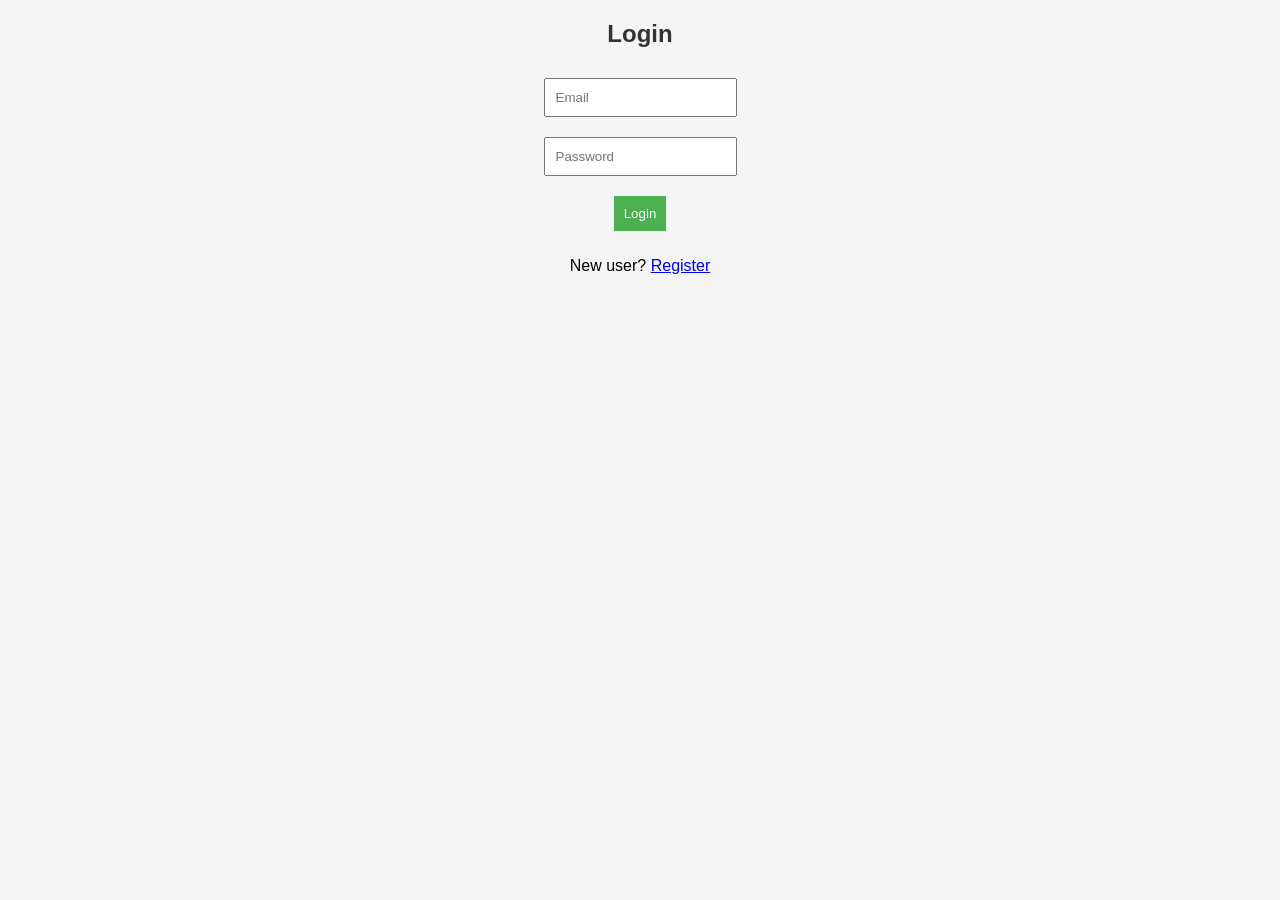
<file: frontend/index.html>
<!DOCTYPE html>
<html>
<head>
<title>Login</title>
<link rel="stylesheet" href="style.css">
</head>
<body>

<h2>Login</h2>

<form action="../backend/login.php" method="POST">
  <input type="email" name="email" placeholder="Email" required><br>
  <input type="password" name="password" placeholder="Password" required><br>
  <button type="submit">Login</button>
</form>

<p>New user? <a href="register.html">Register</a></p>

</body>
</html>
</file>
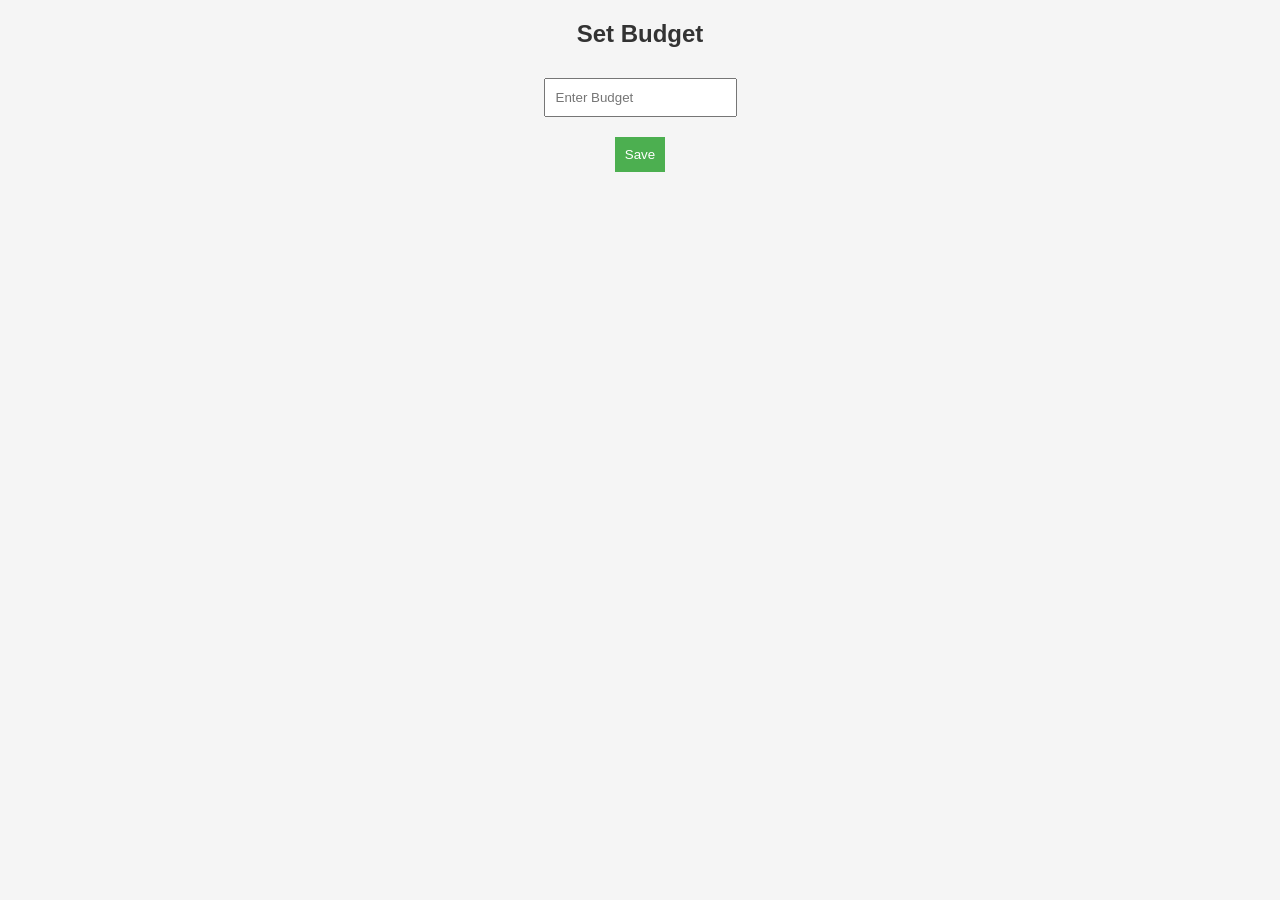
<file: frontend/budget.html>
<!DOCTYPE html>
<html>
<head>
<title>Budget</title>
<link rel="stylesheet" href="style.css">
</head>
<body>

<h2>Set Budget</h2>

<form action="../backend/add.php" method="POST">
  <input type="number" name="budget" placeholder="Enter Budget"><br>
  <button type="submit">Save</button>
</form>

</body>
</html>
</file>
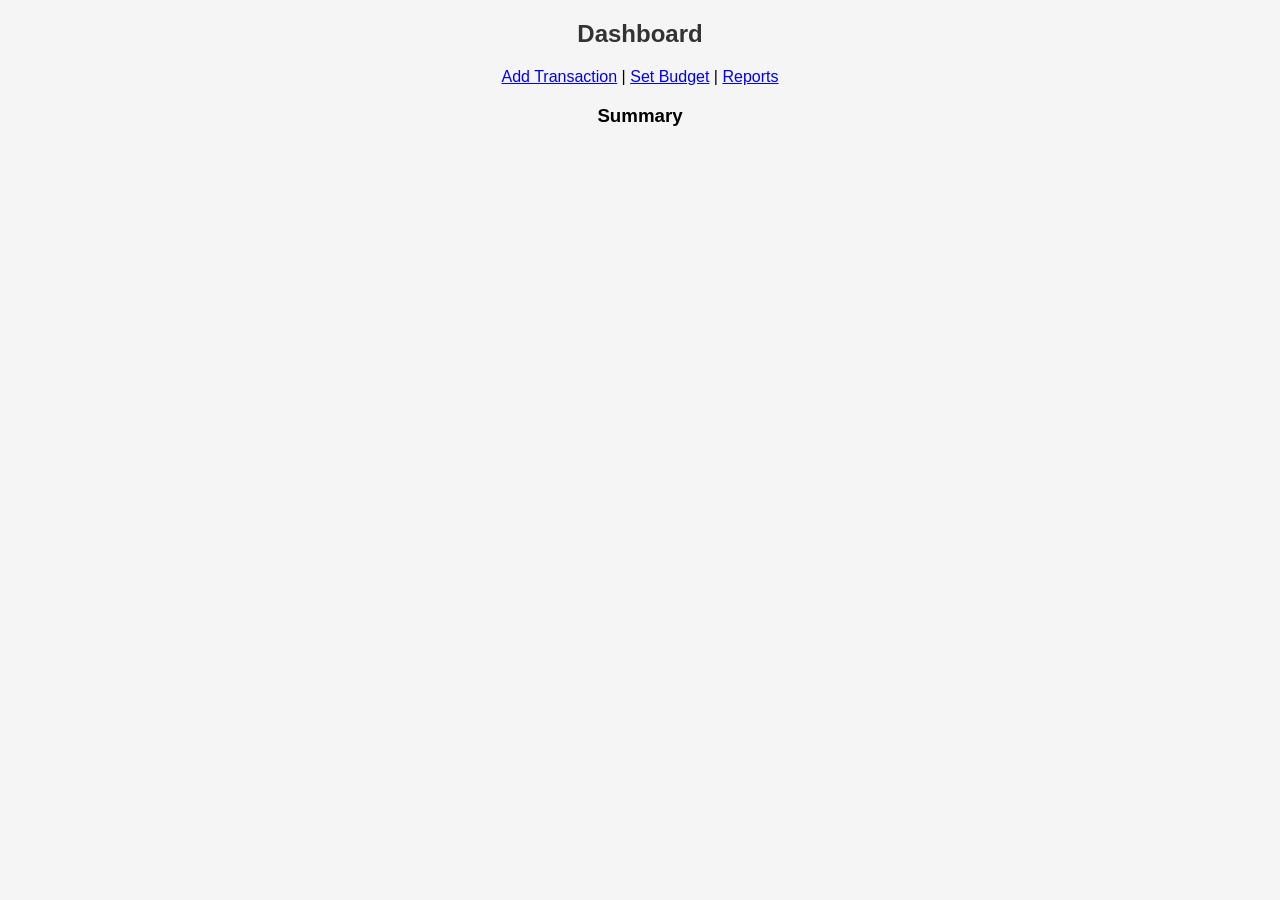
<file: frontend/dashboard.html>
<!DOCTYPE html>
<html>
<head>
<title>Dashboard</title>
<link rel="stylesheet" href="style.css">
</head>
<body>

<h2>Dashboard</h2>

<a href="transaction.html">Add Transaction</a> |
<a href="budget.html">Set Budget</a> |
<a href="report.html">Reports</a>

<h3>Summary</h3>
<div id="data"></div>

<script src="script.js"></script>

</body>
</html>
</file>
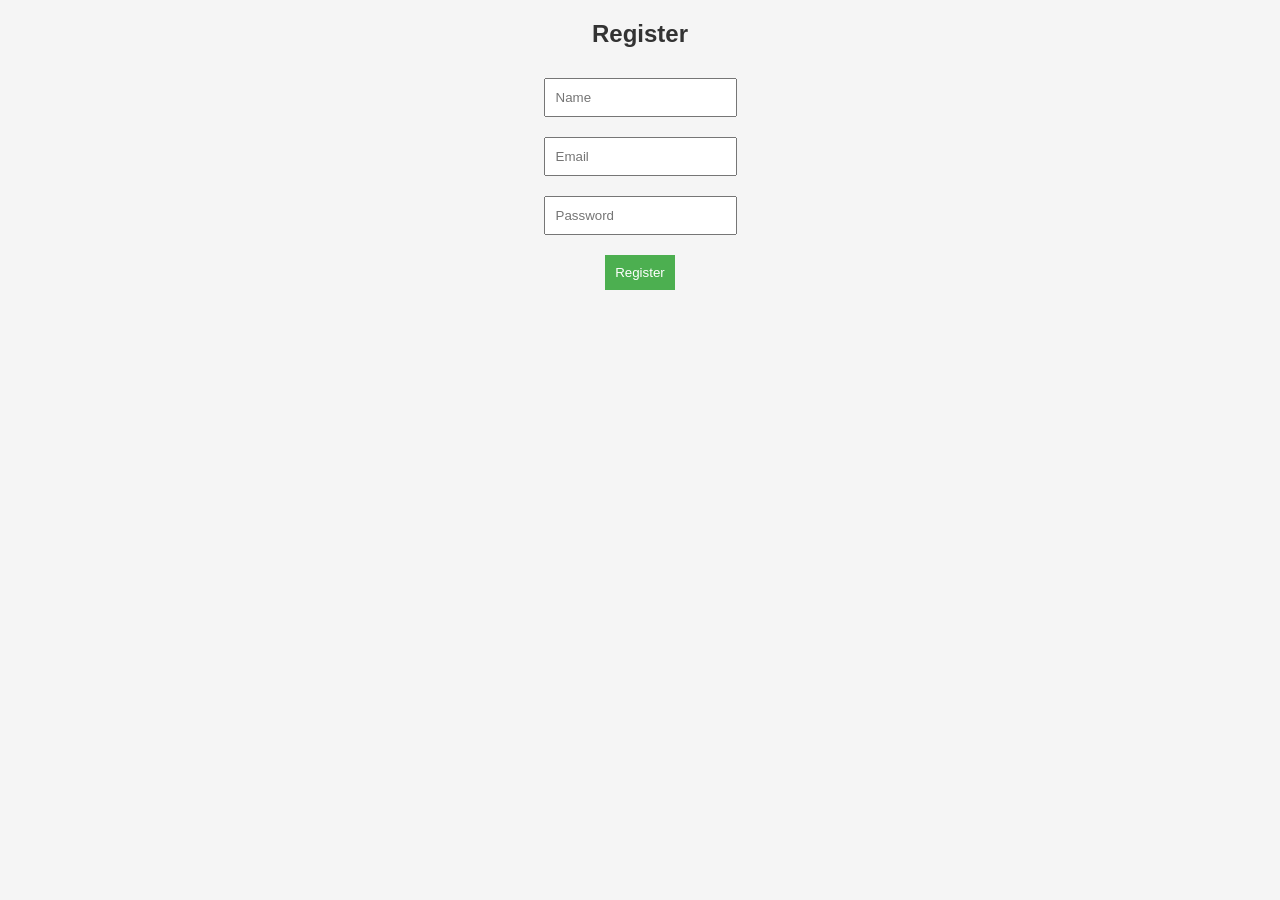
<file: frontend/register.html>
<!DOCTYPE html>
<html>
<head>
<title>Register</title>
<link rel="stylesheet" href="style.css">
</head>
<body>

<h2>Register</h2>

<form action="../backend/register.php" method="POST">
  <input type="text" name="name" placeholder="Name" required><br>
  <input type="email" name="email" placeholder="Email" required><br>
  <input type="password" name="password" placeholder="Password" required><br>
  <button type="submit">Register</button>
</form>

</body>
</html>
</file>
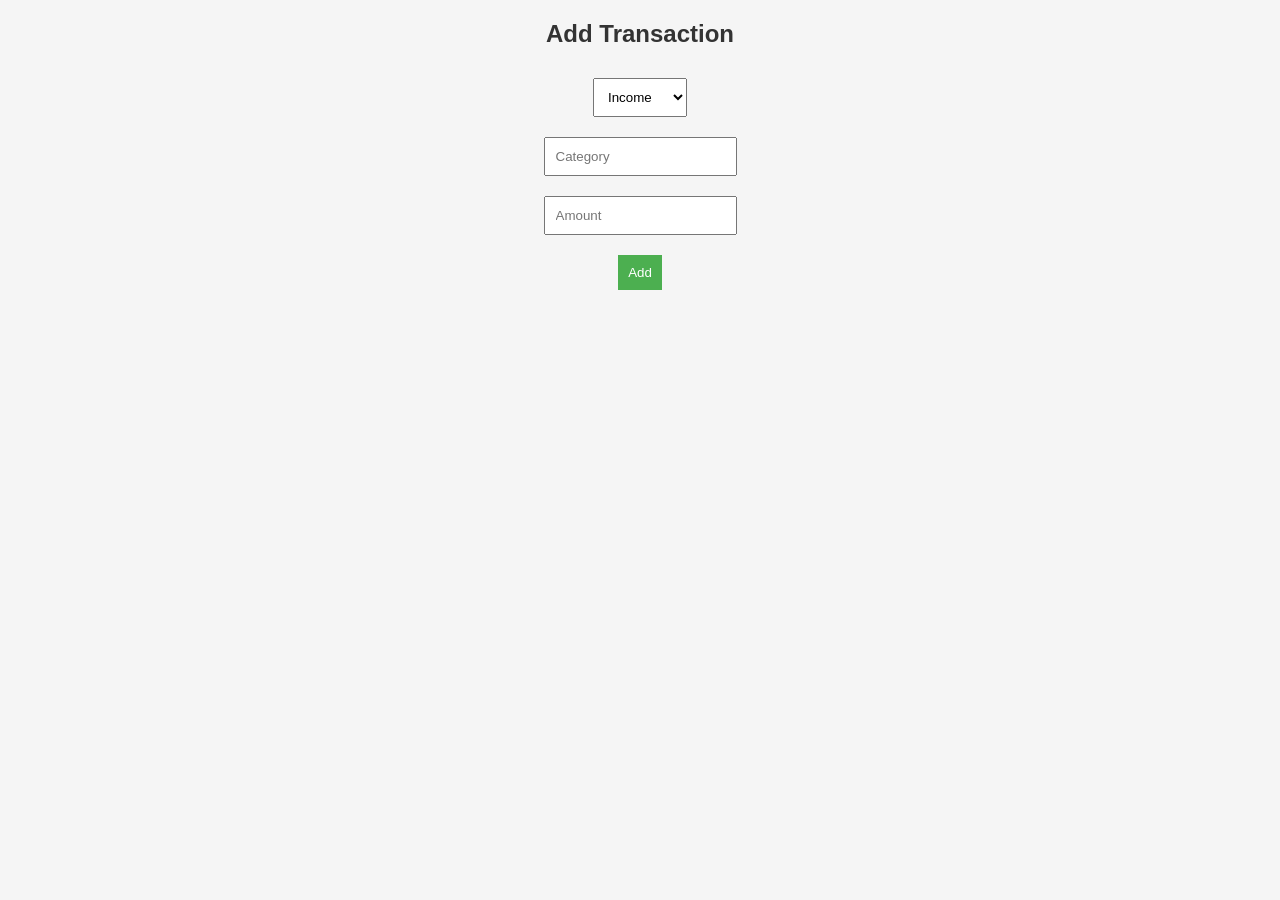
<file: frontend/transaction.html>
<!DOCTYPE html>
<html>
<head>
<title>Transaction</title>
<link rel="stylesheet" href="style.css">
</head>
<body>

<h2>Add Transaction</h2>

<form action="../backend/add.php" method="POST">
  <select name="type">
    <option value="income">Income</option>
    <option value="expense">Expense</option>
  </select><br>

  <input type="text" name="category" placeholder="Category"><br>
  <input type="number" name="amount" placeholder="Amount"><br>

  <button type="submit">Add</button>
</form>

</body>
</html>
</file>
<file: frontend/style.css>
body {
  font-family: Arial;
  text-align: center;
  background-color: #f5f5f5;
}

h2 {
  color: #333;
}

input, select, button {
  margin: 10px;
  padding: 10px;
}

button {
  background-color: #4CAF50;
  color: white;
  border: none;
}
</file>
